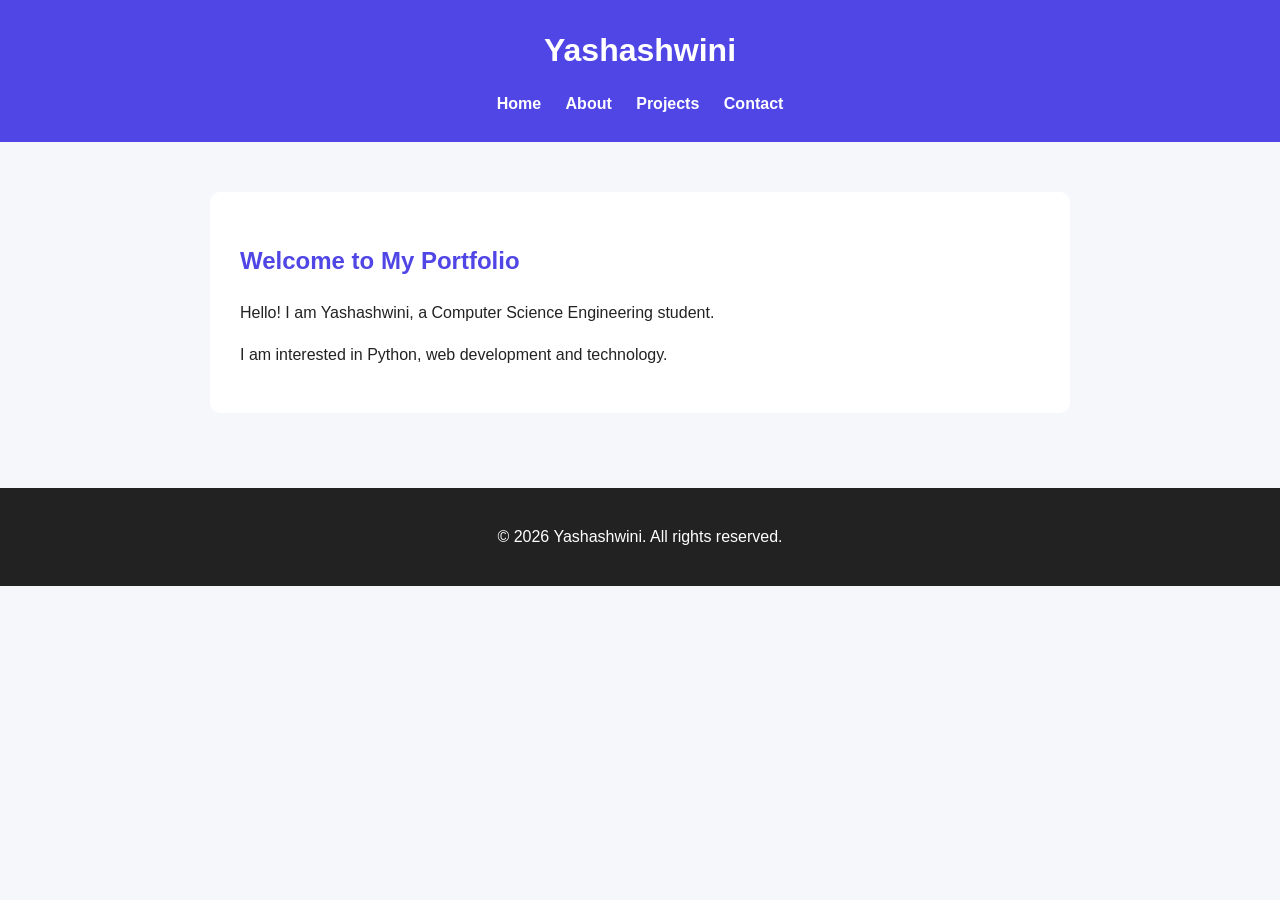
<file: index.html>
<!DOCTYPE html>
<html lang="en">

<head>
    <link rel="stylesheet" href="style.css">
    <meta charset="UTF-8">

    <meta name="viewport" content="width=device-width, initial-scale=1.0">

    <meta name="description"
          content="Personal portfolio website of Yashashwini, a Computer Science Engineering student.">

    <meta name="author" content="Yashashwini">

    <title>Yashashwini | Portfolio</title>

    <link rel="stylesheet" href="style.css">
</head>

<body>

    <header>
        <h1>Yashashwini</h1>

        <nav aria-label="Main navigation">
            <a href="index.html">Home</a>
            <a href="about.html">About</a>
            <a href="projects.html">Projects</a>
            <a href="contact.html">Contact</a>
        </nav>
    </header>

    <main>

        <section>
            <h2>Welcome to My Portfolio</h2>

            <p>
                Hello! I am Yashashwini, a Computer Science Engineering student.
            </p>

            <p>
                I am interested in Python, web development and technology.
            </p>
        </section>

    </main>

    <footer>
        <p>&copy; 2026 Yashashwini. All rights reserved.</p>
    </footer>

</body>
</html>
</file>
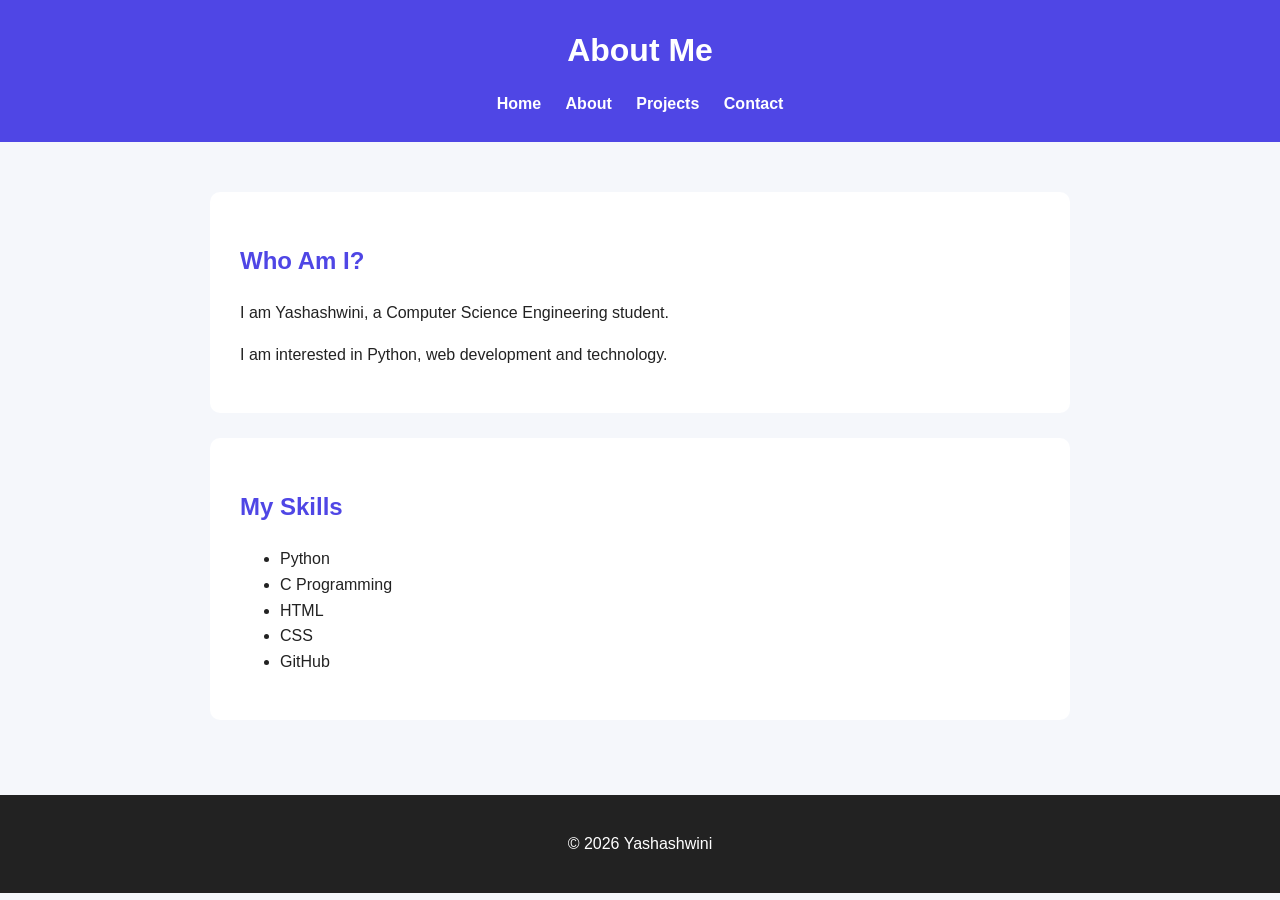
<file: about.html>
<!DOCTYPE html>
<html lang="en">

<head>
    <link rel="stylesheet" href="style.css">
    <meta charset="UTF-8">
    <meta name="viewport" content="width=device-width, initial-scale=1.0">

    <title>About Me | Yashashwini</title>

    <meta name="description"
          content="About Yashashwini, a Computer Science Engineering student.">
</head>

<body>

    <header>
        <h1>About Me</h1>

        <nav aria-label="Main navigation">
            <a href="index.html">Home</a>
            <a href="about.html">About</a>
            <a href="projects.html">Projects</a>
            <a href="contact.html">Contact</a>
        </nav>
    </header>

    <main>

        <section>
            <h2>Who Am I?</h2>

            <p>
                I am Yashashwini, a Computer Science Engineering student.
            </p>

            <p>
                I am interested in Python, web development and technology.
            </p>
        </section>

        <section>
            <h2>My Skills</h2>

            <ul>
                <li>Python</li>
                <li>C Programming</li>
                <li>HTML</li>
                <li>CSS</li>
                <li>GitHub</li>
            </ul>
        </section>

    </main>

    <footer>
        <p>© 2026 Yashashwini</p>
    </footer>

</body>

</html>
</file>
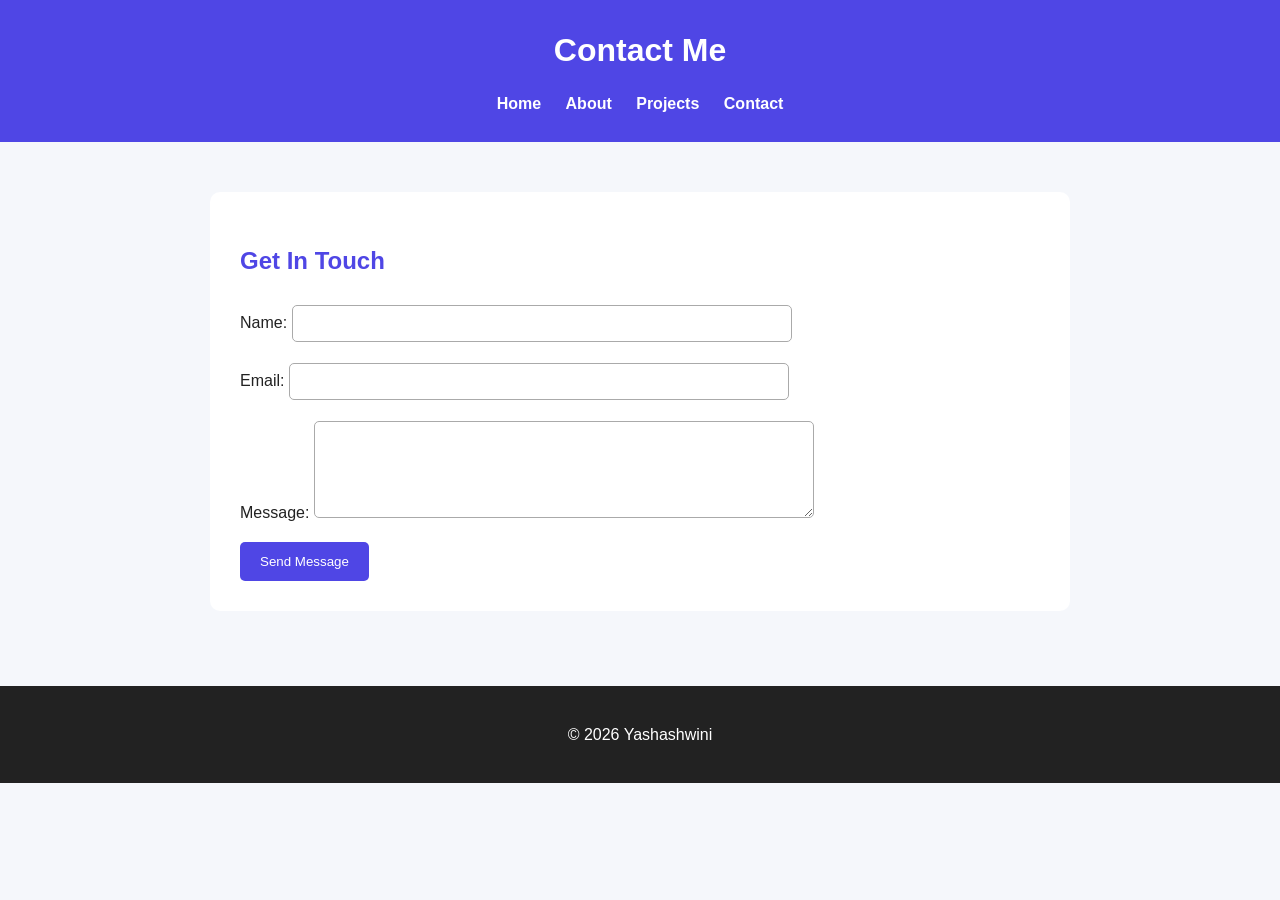
<file: contact.html>
<!DOCTYPE html>
<html lang="en">

<head>
    <link rel="stylesheet" href="style.css">
    <meta charset="UTF-8">

    <meta name="viewport" content="width=device-width, initial-scale=1.0">

    <title>Contact | Yashashwini</title>

    <meta name="description"
          content="Contact Yashashwini through the accessible contact form.">
</head>

<body>

    <header>
        <h1>Contact Me</h1>

        <nav aria-label="Main navigation">
            <a href="index.html">Home</a>
            <a href="about.html">About</a>
            <a href="projects.html">Projects</a>
            <a href="contact.html">Contact</a>
        </nav>
    </header>

    <main>

        <section>
            <h2>Get In Touch</h2>

            <form aria-label="Contact form">

                <p>
                    <label for="name">Name:</label>
                    <input type="text"
                           id="name"
                           name="name"
                           required>
                </p>

                <p>
                    <label for="email">Email:</label>
                    <input type="email"
                           id="email"
                           name="email"
                           required>
                </p>

                <p>
                    <label for="message">Message:</label>
                    <textarea id="message"
                              name="message"
                              rows="5"
                              required></textarea>
                </p>

                <button type="submit">
                    Send Message
                </button>

            </form>

        </section>

    </main>

    <footer>
        <p>© 2026 Yashashwini</p>
    </footer>

</body>

</html>
</file>
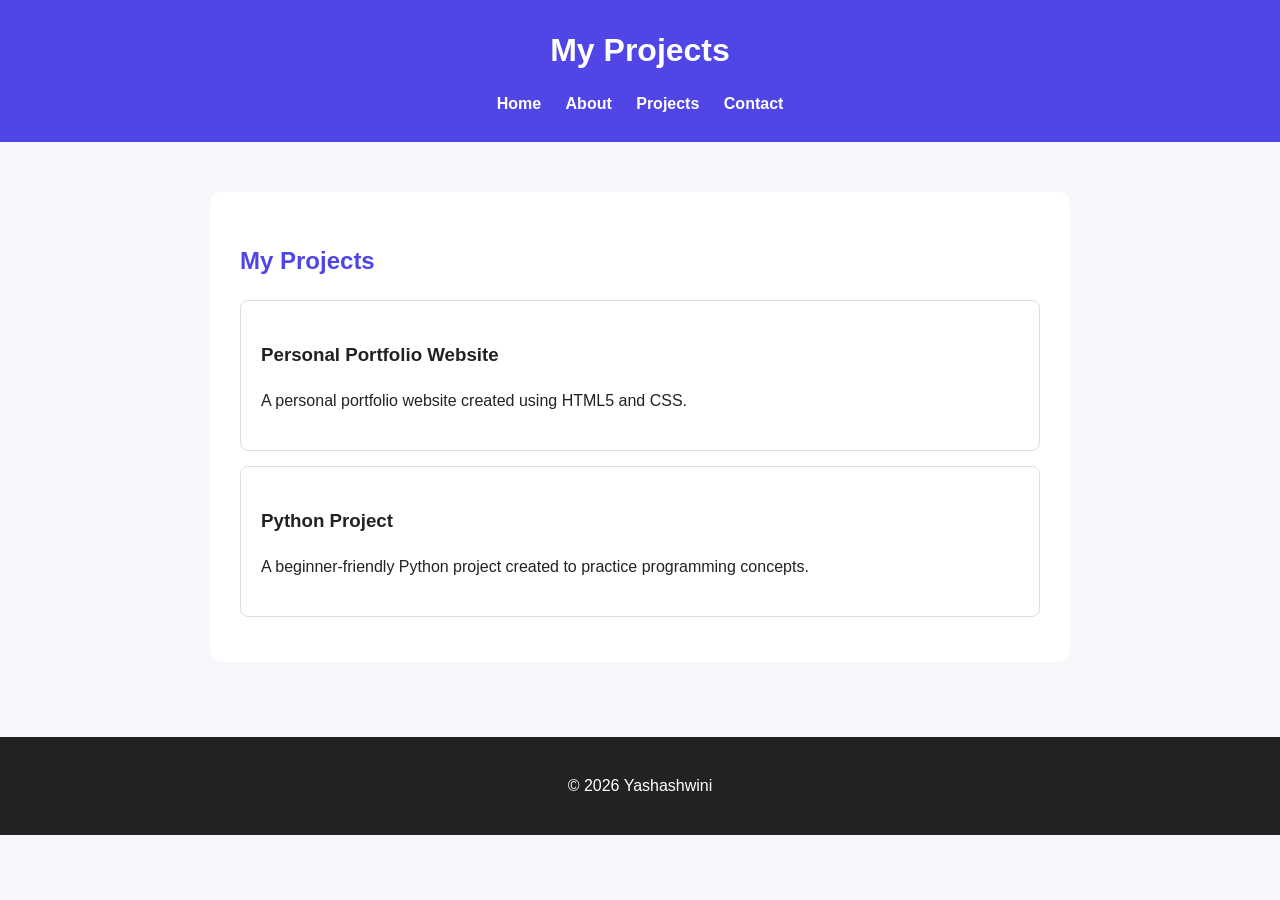
<file: projects.html>
<!DOCTYPE html>
<html lang="en">

<head>
    <link rel="stylesheet" href="style.css">
    <meta charset="UTF-8">
    <meta name="viewport" content="width=device-width, initial-scale=1.0">

    <title>Projects | Yashashwini</title>

    <meta name="description"
          content="Projects created by Yashashwini.">
</head>

<body>

    <header>
        <h1>My Projects</h1>

        <nav aria-label="Main navigation">
            <a href="index.html">Home</a>
            <a href="about.html">About</a>
            <a href="projects.html">Projects</a>
            <a href="contact.html">Contact</a>
        </nav>
    </header>

    <main>

        <section>
            <h2>My Projects</h2>

            <article>
                <h3>Personal Portfolio Website</h3>

                <p>
                    A personal portfolio website created using
                    HTML5 and CSS.
                </p>
            </article>

            <article>
                <h3>Python Project</h3>

                <p>
                    A beginner-friendly Python project created
                    to practice programming concepts.
                </p>
            </article>

        </section>

    </main>

    <footer>
        <p>© 2026 Yashashwini</p>
    </footer>

</body>

</html>
</file>
<file: style.css>
* {
    box-sizing: border-box;
}

body {
    margin: 0;
    font-family: Arial, sans-serif;
    line-height: 1.6;
    background-color: #f5f7fb;
    color: #222;
}

header {
    background-color: #4f46e5;
    color: white;
    padding: 25px;
    text-align: center;
}

header h1 {
    margin: 0 0 15px;
}

nav a {
    color: white;
    text-decoration: none;
    margin: 0 10px;
    font-weight: bold;
}

nav a:hover {
    text-decoration: underline;
}

main {
    max-width: 900px;
    margin: 30px auto;
    padding: 20px;
}

section {
    background-color: white;
    padding: 30px;
    margin-bottom: 25px;
    border-radius: 10px;
}

h2 {
    color: #4f46e5;
}

article {
    padding: 20px;
    margin: 15px 0;
    border: 1px solid #ddd;
    border-radius: 8px;
}

input,
textarea {
    width: 100%;
    max-width: 500px;
    padding: 10px;
    margin-top: 5px;
    border: 1px solid #aaa;
    border-radius: 5px;
}

button {
    background-color: #4f46e5;
    color: white;
    border: none;
    padding: 12px 20px;
    border-radius: 5px;
    cursor: pointer;
}

button:hover {
    background-color: #3730a3;
}

footer {
    text-align: center;
    background-color: #222;
    color: white;
    padding: 20px;
}
</file>
